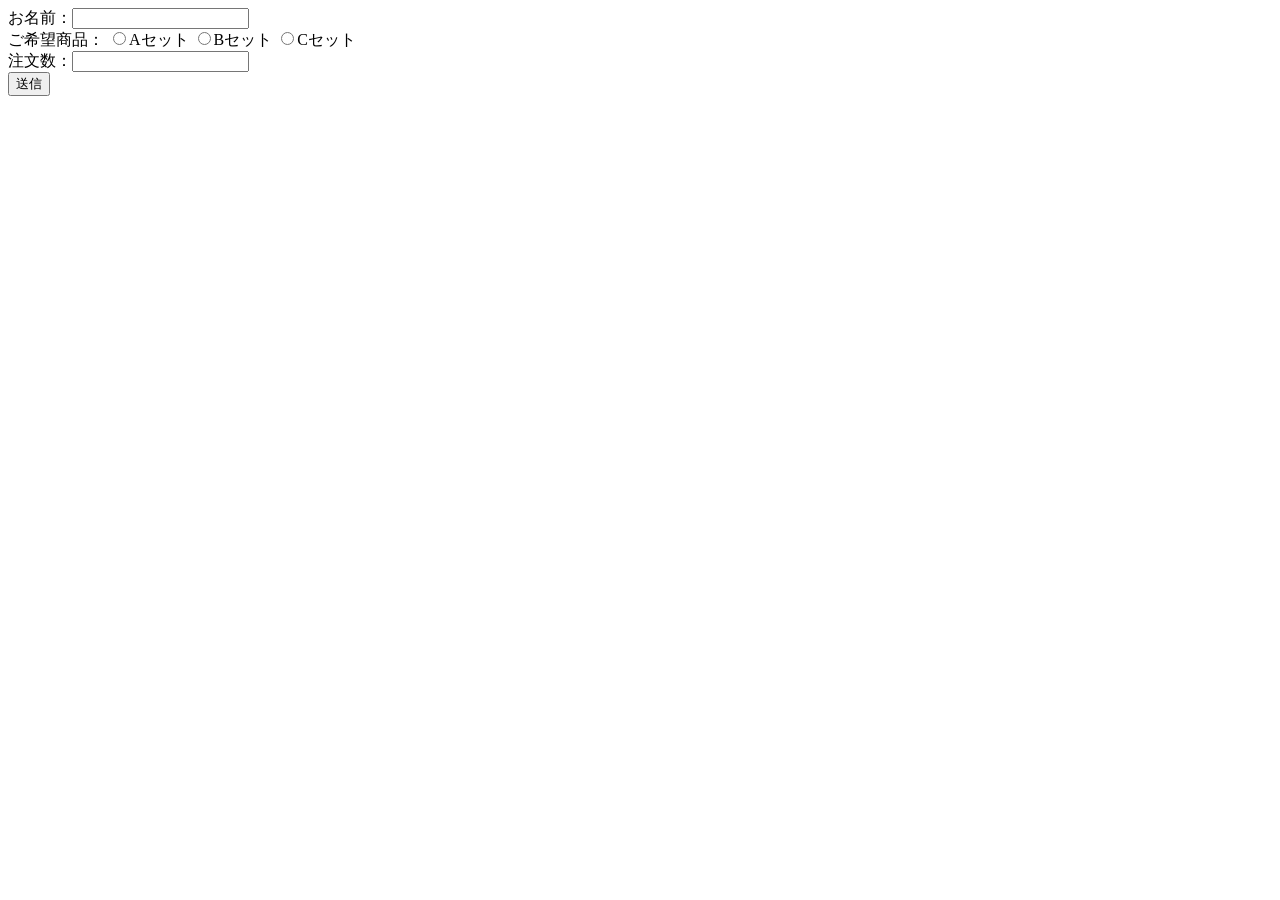
<file: src/php01/config/index.html>
<!DOCTYPE html>
<html lang="ja">
<head>
    <meta charset="UTF-8">
    <meta name="viewport" content="width=device-width, initial-scale=1.0">
    <title>Document</title>
</head>
<body>
    <form action="result.php" method="POST">
        お名前：<input type="text" name="my_name" />
        <br>
        ご希望商品：
            <input type="radio" name="choices" value="Aセット" />Aセット
            <input type="radio" name="choices" value="Bセット" />Bセット
            <input type="radio" name="choices" value="Cセット" />Cセット
        <br>
        注文数：<input type="number" name="number" value="">
        <br>
        <input type="submit" value="送信" />
    </form>
</body>
</html>
</file>
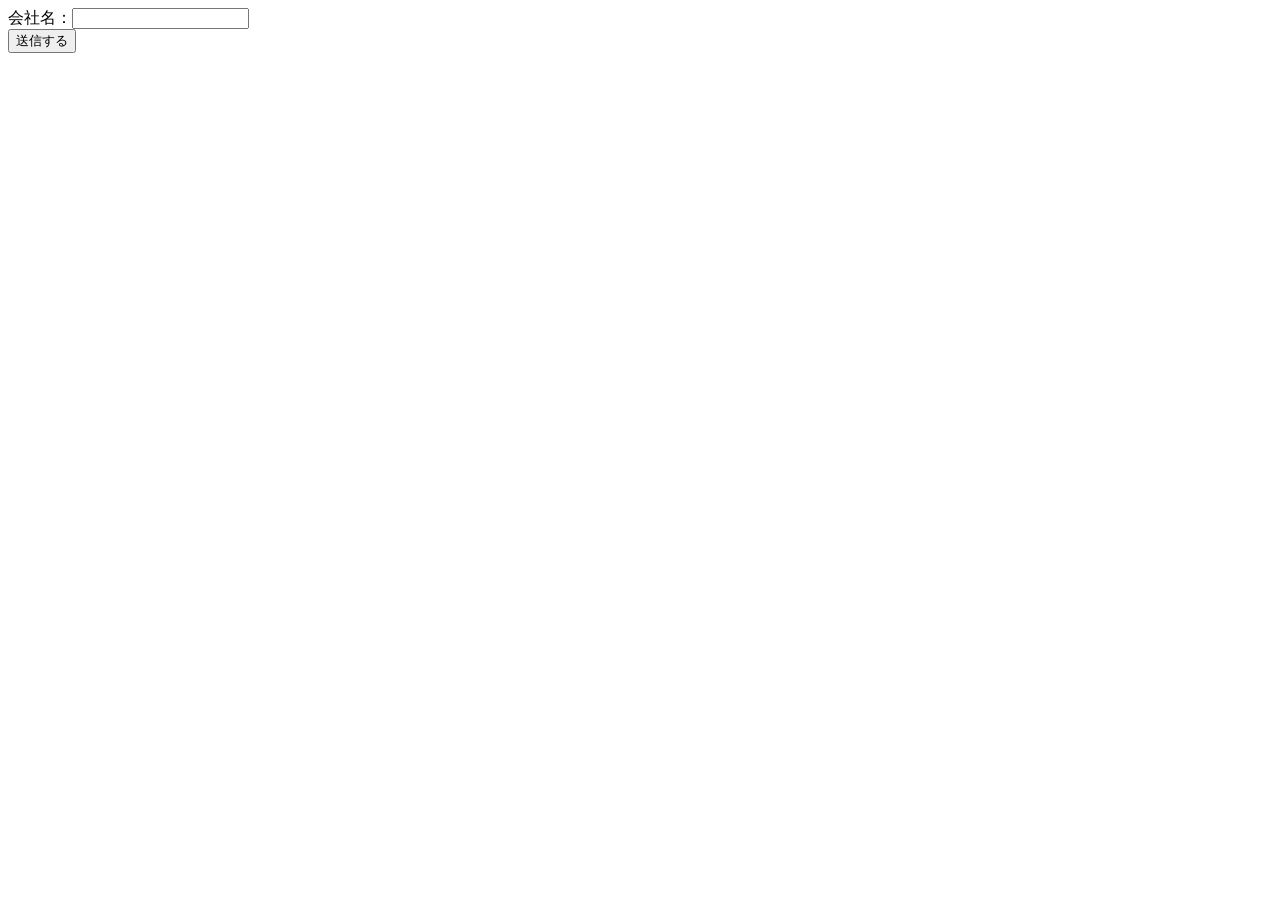
<file: src/php01/config/course.html>
<!DOCTYPE html>
<html lang="ja">
<head>
    <meta charset="UTF-8">
    <meta name="viewport" content="width=device-width, initial-scale=1.0">
    <title>Document</title>
</head>
<body>
    <form action="course.php" method="POST">
        <label>会社名：<input type="text" name="company"></label>
        <br />
        <input type="submit" name="submit" value="送信する" />
    </form>
</body>
</html>
</file>
